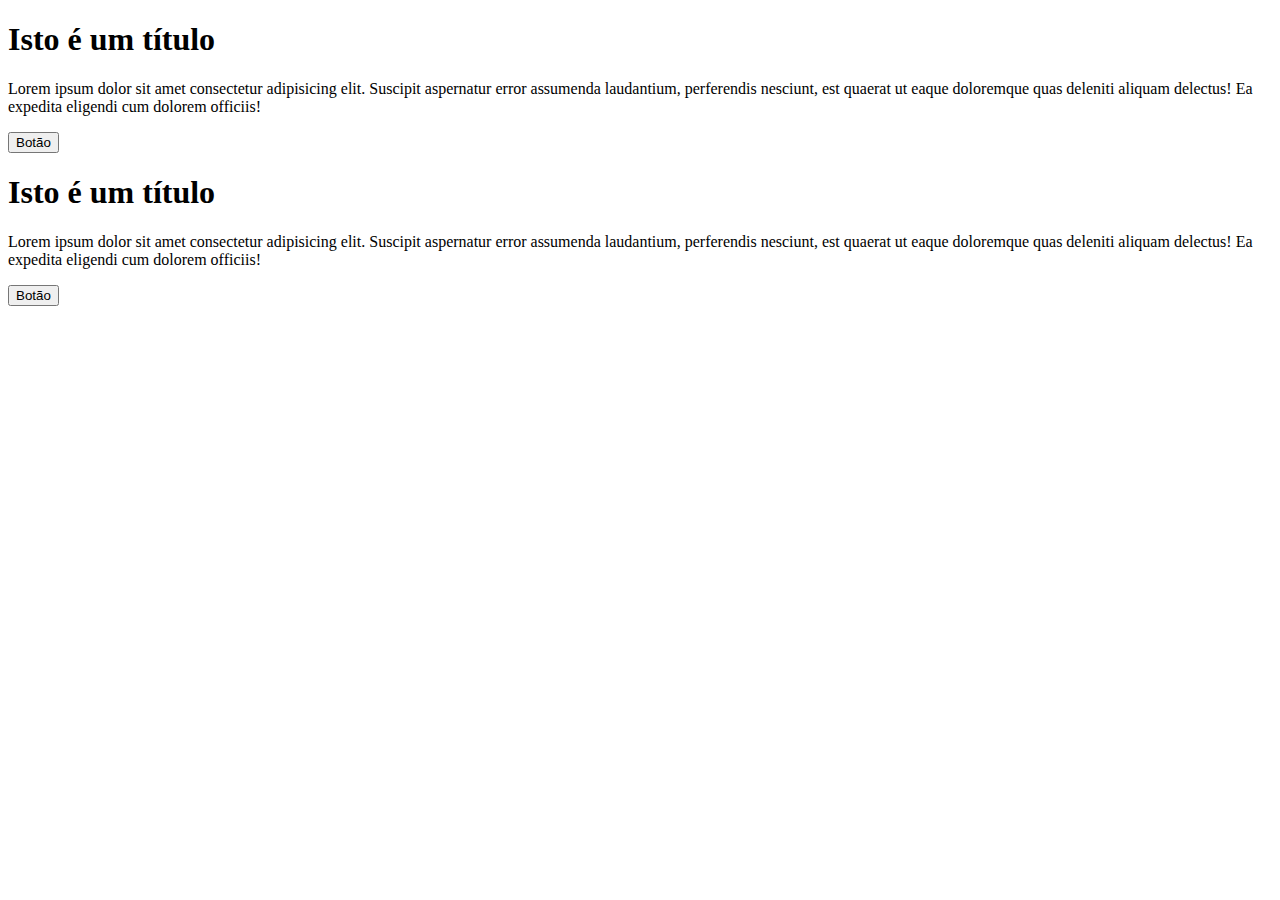
<file: CSS/index.html>
<!DOCTYPE html>
<html lang="pt-br">
  <head>
    <meta charset="UTF-8" />
    <meta http-equiv="X-UA-Compatible" content="IE=edge" />
    <meta name="viewport" content="width=device-width, initial-scale=1.0" />
    <title>Trabalhando com CSS</title>
  </head>
  <body>
    <div class="div-direita">
      <h1>Isto é um título</h1>
      <p>
        Lorem ipsum dolor sit amet consectetur adipisicing elit. Suscipit
        aspernatur error assumenda laudantium, perferendis nesciunt, est quaerat
        ut eaque doloremque quas deleniti aliquam delectus! Ea expedita eligendi
        cum dolorem officiis!
      </p>
      <button>Botão</button>
    </div>

    <div class="div-esquerda">
      <h1>Isto é um título</h1>
      <p>
        Lorem ipsum dolor sit amet consectetur adipisicing elit. Suscipit
        aspernatur error assumenda laudantium, perferendis nesciunt, est quaerat
        ut eaque doloremque quas deleniti aliquam delectus! Ea expedita eligendi
        cum dolorem officiis!
      </p>
      <button>Botão</button>
    </div>
  </body>
</html>
</file>
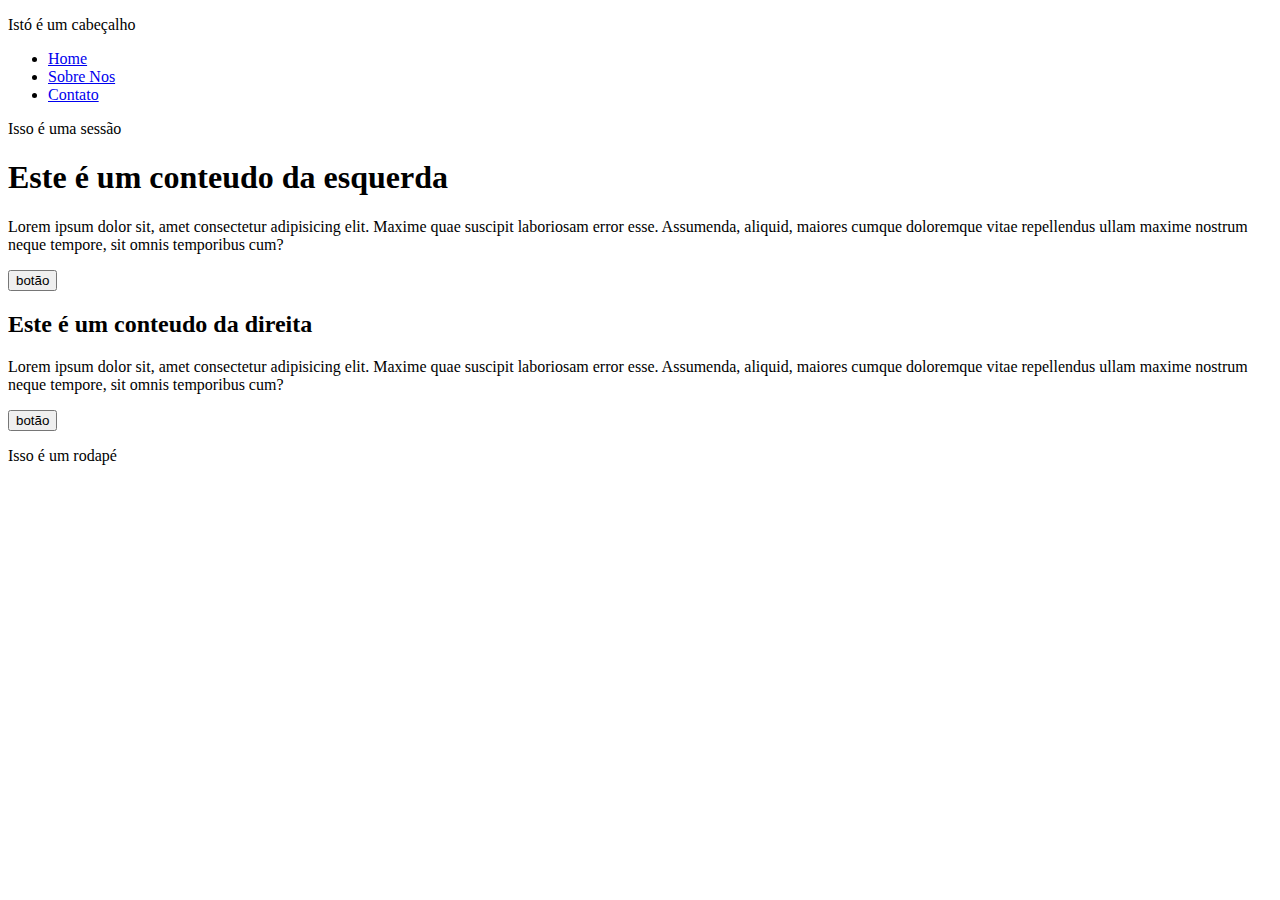
<file: elementos-estruturais/index.html>
<!DOCTYPE html>
<html lang="pt-br">
  <head>
    <meta charset="UTF-8" />
    <meta http-equiv="X-UA-Compatible" content="IE=edge" />
    <meta name="viewport" content="width=device-width, initial-scale=1.0" />
    <title>Elementos estruturais</title>
  </head>
  <body>
    <header>
      <p> Istó é um cabeçalho</p>
    </header>

    <nav>
      <ul>
        <li><a href="#">Home</a></li>
        <li><a href="#">Sobre Nos</a></li>
        <li><a href="#">Contato</a></li>
      </ul>
    </nav>

    <section>
      <p>Isso é uma sessão</p>
    </section>
    <div>
      <h1>Este é um conteudo da esquerda</h1>
      <p>
        Lorem ipsum dolor sit, amet consectetur adipisicing elit. Maxime quae
        suscipit laboriosam error esse. Assumenda, aliquid, maiores cumque
        doloremque vitae repellendus ullam maxime nostrum neque tempore, sit
        omnis temporibus cum?
      </p>
      <button>botão</button>
    </div>
    <div>
      <h2>Este é um conteudo da direita </h2>
      <p>
        Lorem ipsum dolor sit, amet consectetur adipisicing elit. Maxime quae
        suscipit laboriosam error esse. Assumenda, aliquid, maiores cumque
        doloremque vitae repellendus ullam maxime nostrum neque tempore, sit
        omnis temporibus cum?
      </p>
      <button>botão</button>
    </div>

    <footer>
      <p>Isso é um rodapé</p>
    </footer>
  </body>
</html>
</file>
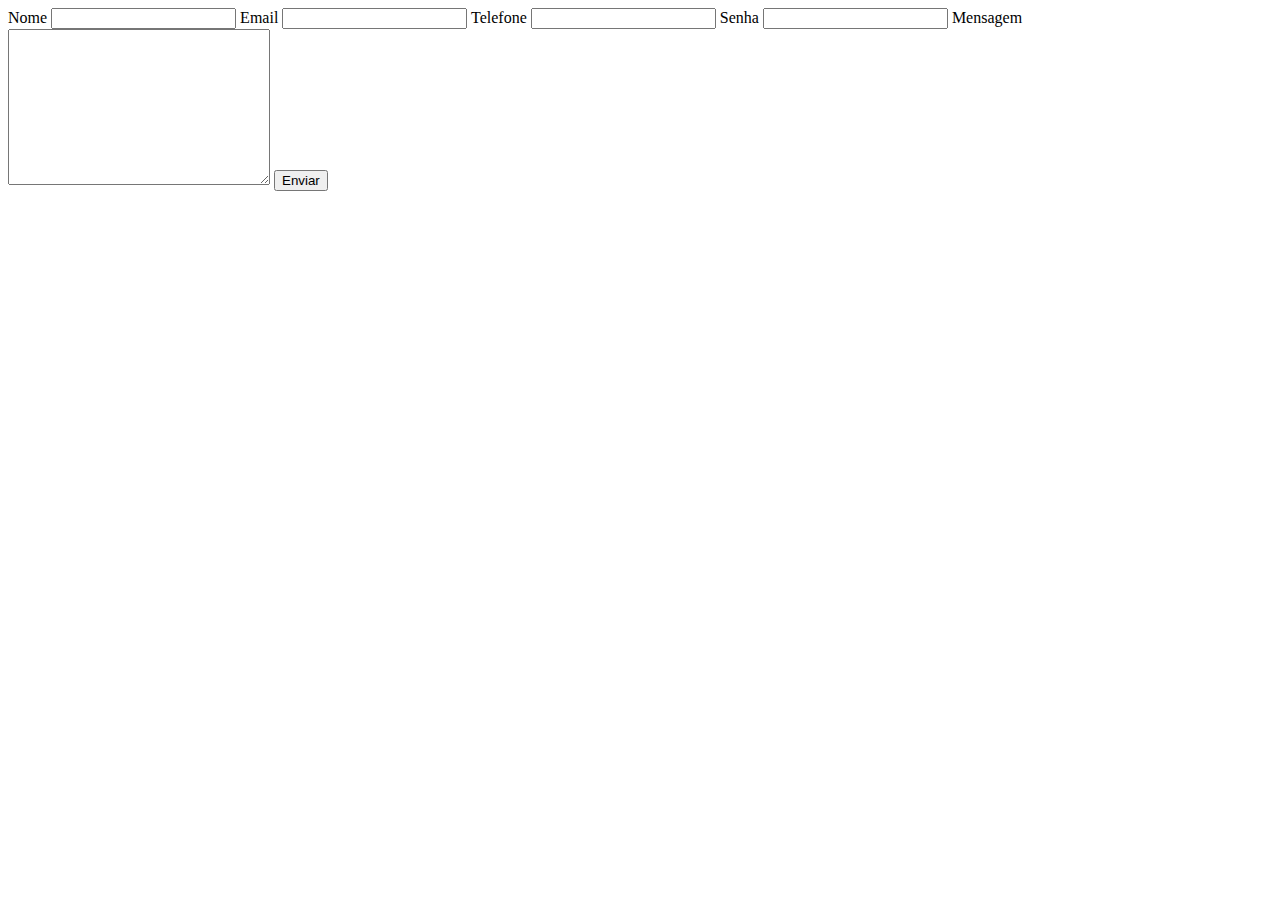
<file: formulario/index.html>
<!DOCTYPE html>
<html lang="pt-br">
<head>
  <meta charset="UTF-8">
  <meta http-equiv="X-UA-Compatible" content="IE=edge">
  <meta name="viewport" content="width=device-width, initial-scale=1.0">
  <title>Formulários</title>
</head>
<body>
    
  <form action="">
      <label for="input-nome">Nome</label>
      <input id="input-nome" name="nome" type="text">

      <label for="input-email">Email</label>
      <input  id="input-email" name="email" type="email">

      <label for="input-telefone">Telefone</label>
      <input id="input-telefone" name="telefone" type="number">

      <label for="input-senha">Senha</label>
      <input id="input-senha" name="senha" type="password">

      <label for="input-mensagem">Mensagem</label>
     <textarea id="input-mensagem" name="mensagem" cols="30" rows="10"></textarea>

     <button type="submit">Enviar</button>
    </form>
    
</body>
</html>
</file>
